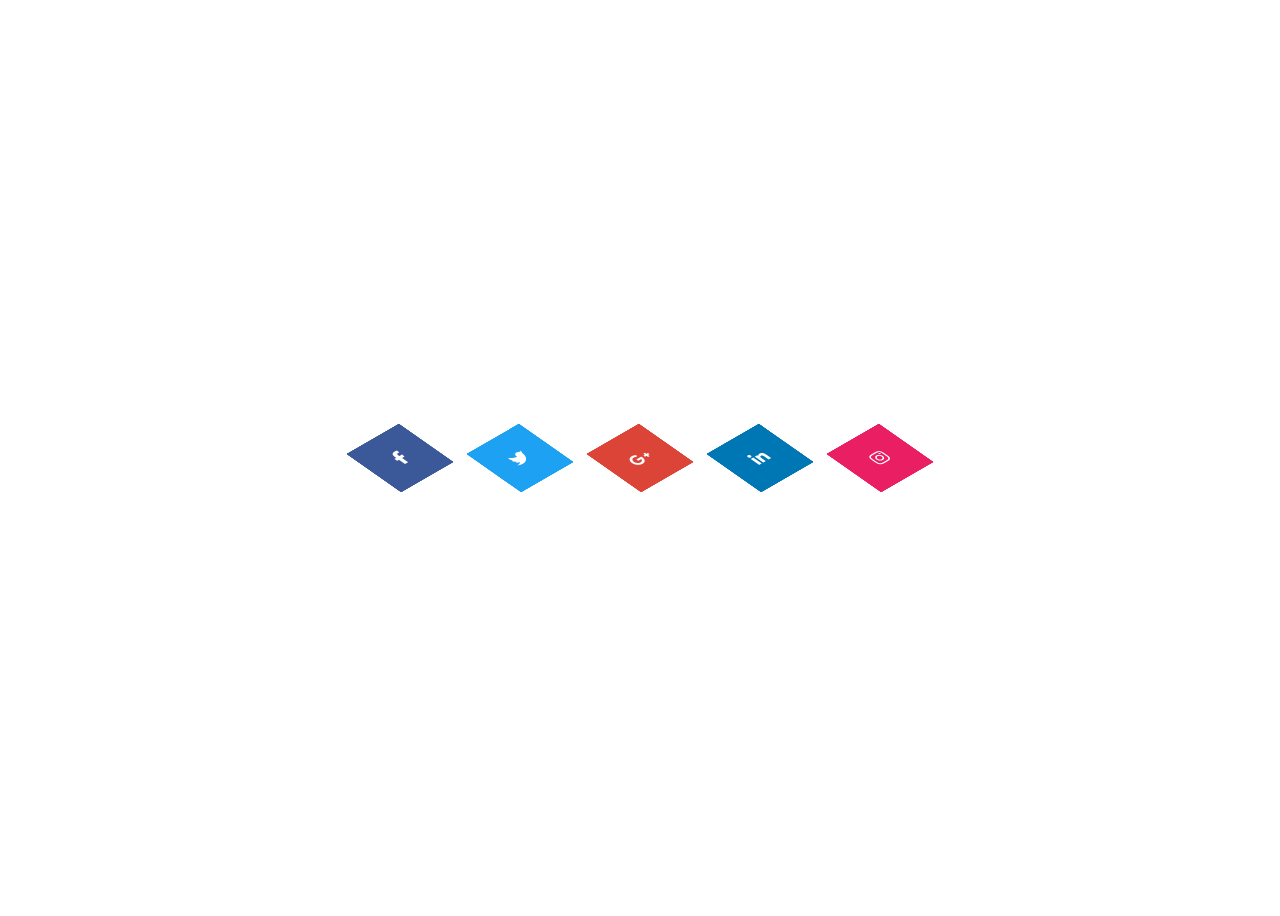
<file: Semana-01/Dia-01/index.html>
<!DOCTYPE html>
<html lang="en">
<head>
    <meta charset="UTF-8">
    <meta name="viewport" content="width=device-width, initial-scale=1.0">
    <title>DesafioUm</title>
    <link href="main.css" rel="stylesheet" />
    <link rel="stylesheet" href="https://cdnjs.cloudflare.com/ajax/libs/font-awesome/6.4.0/css/all.min.css">
</head>
<body>
    <ul class="container">
        <li class="icon-item facebook">
            <a href="#">
                <span></span>
                <span></span>
                <span></span>
                <span></span>
                <span class="fab fa-facebook-f"></span>
            </a>
        </li>
        <li class="icon-item twitter">
            <a href="#">
                <span></span>
                <span></span>
                <span></span>
                <span></span>
                <span class="fab fa-twitter"></span>
            </a>
        </li>
        <li class="icon-item google-plus">
            <a href="#">
                <span></span>
                <span></span>
                <span></span>
                <span></span>
                <span class="fab fa-google-plus-g"></span>
            </a>
        </li>
        <li class="icon-item linkedin">
            <a href="#">
                <span></span>
                <span></span>
                <span></span>
                <span></span>
                <span class="fab fa-linkedin-in"></span>
            </a>
        </li>
        <li class="icon-item instagram">
            <a href="#">
                <span></span>
                <span></span>
                <span></span>
                <span></span>
                <span class="fab fa-instagram"></span>
            </a>
        </li>
    </ul>

</body>
</html>
</file>
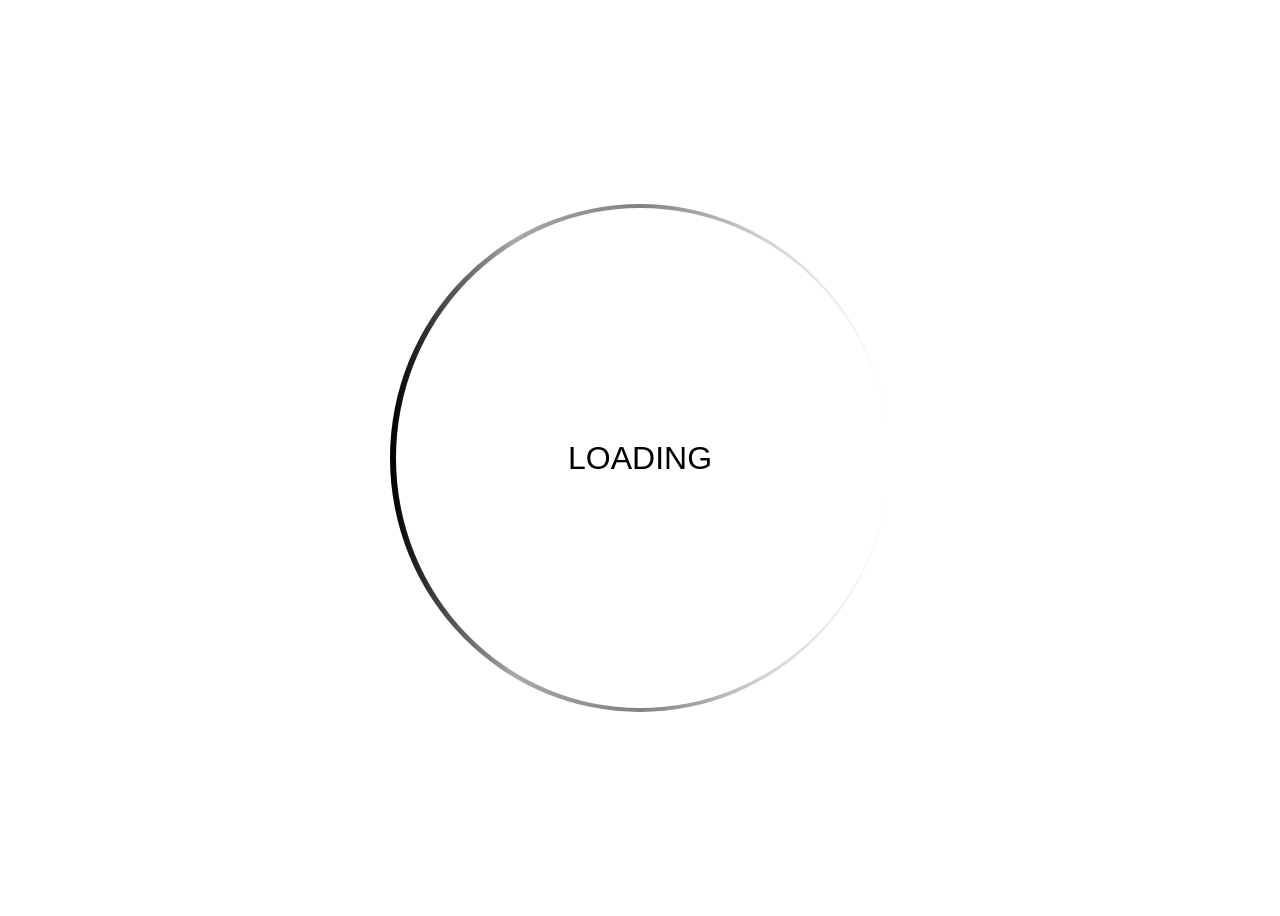
<file: Semana-01/Dia-02/index.html>
<!DOCTYPE html>
<html lang="en">
<head>
    <meta charset="UTF-8">
    <meta name="viewport" content="width=device-width, initial-scale=1.0">
    <title>DesafioDois</title>
    <link href="main.css" rel="stylesheet" />
    <link rel="stylesheet" href="https://cdnjs.cloudflare.com/ajax/libs/font-awesome/6.4.0/css/all.min.css">
</head>
<body>
    <ul class="container">
    
        <div class="container">
            <div class="loader">    
            </div> 
            <span>LOADING</span>
        </div>
    
        
    </ul>
</body>

</html>
</file>
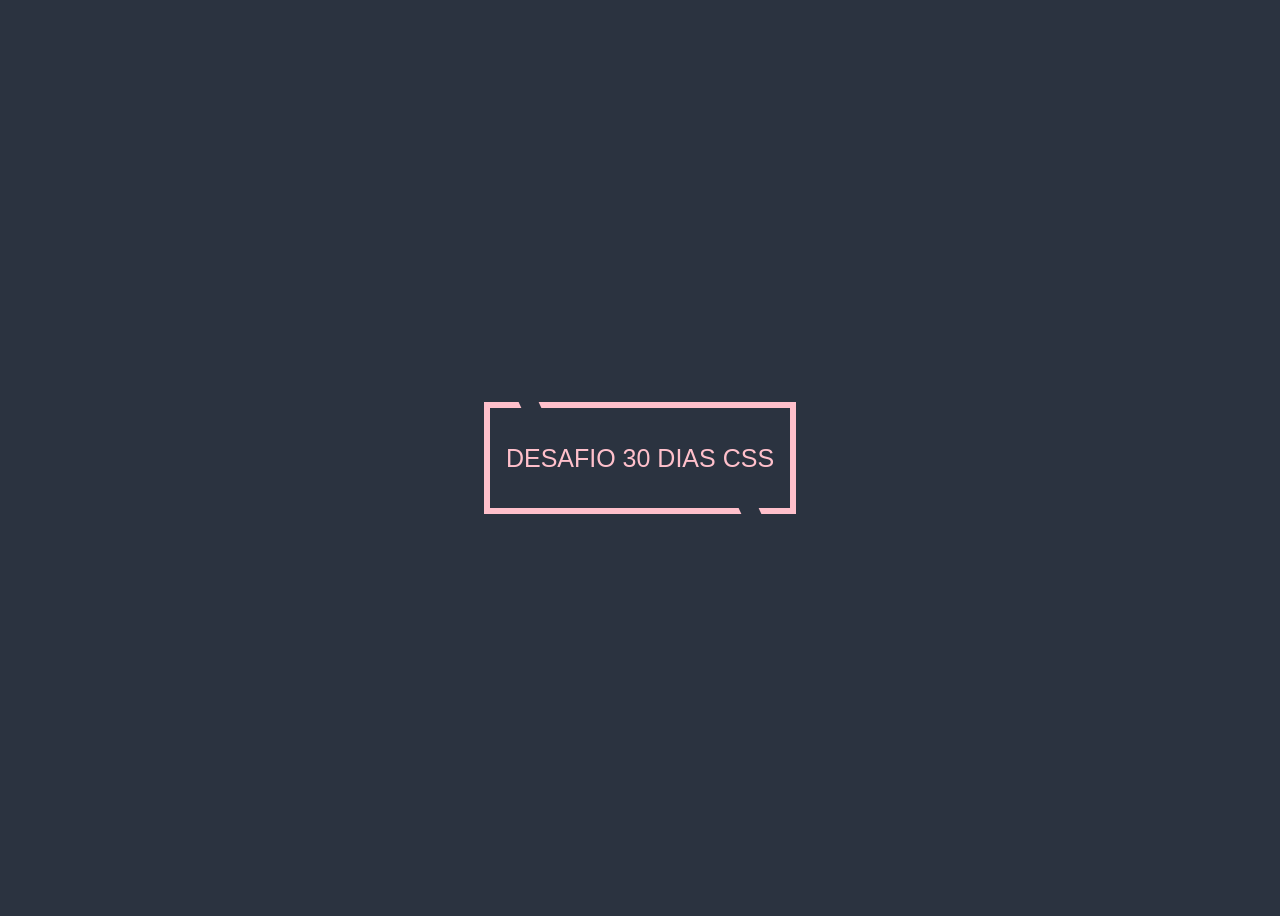
<file: semana-02/Dia-03/index.html>
<!DOCTYPE html>
<html lang="en">
<head>
    <meta charset="UTF-8">
    <meta name="viewport" content="width=device-width, initial-scale=1.0">
    <title>DesafioTres</title>
    <link href="main.css" rel="stylesheet" />
    <link rel="stylesheet" href="https://cdnjs.cloudflare.com/ajax/libs/font-awesome/6.4.0/css/all.min.css">
</head>
<body>
    
    <ul class="container">
    
        <div class="container">
            <div class="botao"> DESAFIO 30 DIAS CSS  
                
            </div> 

        </div>
    
        
    </ul>
</body>

</html>
</file>
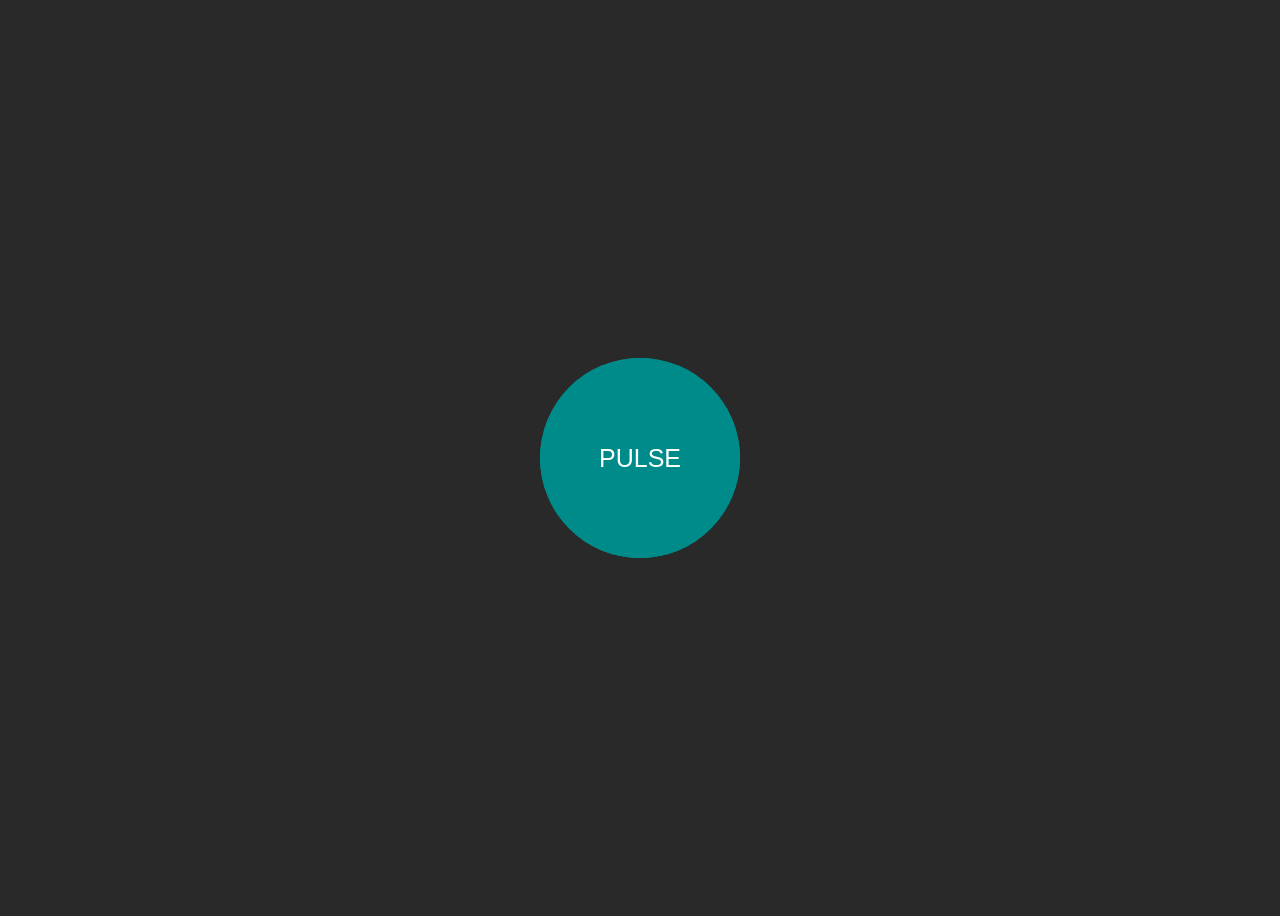
<file: semana-02/Dia-04/index.html>
<!DOCTYPE html>
<html lang="en">
<head>
    <meta charset="UTF-8">
    <meta name="viewport" content="width=device-width, initial-scale=1.0">
    <title>DesafioQuatro</title>
    <link href="main.css" rel="stylesheet" />
    <link rel="stylesheet" href="https://cdnjs.cloudflare.com/ajax/libs/font-awesome/6.4.0/css/all.min.css">
</head>
<body>
    <ul class="container">
        <div class="pulso">
        </div>
    </ul>

</body>
</html>
</file>
<file: Semana-01/Dia-01/main.css>
body {
    display: flex;
    justify-content: center;
    align-items: center;
    min-height: 100vh;
  
}
ul {
    list-style: none;
    display: flex;
    padding: 0;
    margin: 0;
    gap: 60px;
    align-items: center;
}


.facebook a{
    position: relative;
    display: block;
    width: 60px;
    height: 60px;
    background-color: #8b9dc3;
     
    
    transform: rotate(-30deg) skew(25deg);
    transition: 0.5s;
}
.facebook a span{
    position: absolute;
    width: 100%;
    height: 100%;
    background-color: #3B5998;

    transition: 0.5s;
    display: flex;
    justify-content: center;
    align-items: center;
    color: #ffffff;
}
.twitter a{
    position: relative;
    display: block;
    width: 60px;
    height: 60px;
    background-color: #b2dffb;
     
    
    transform: rotate(-30deg) skew(25deg);
    transition: 0.5s;
}
.twitter a span{
    position: absolute;
    width: 100%;
    height: 100%;
    background-color: #1DA1F2;

    transition: 0.5s;
    display: flex;
    justify-content: center;
    align-items: center;
    color: #ffffff;
}
.google-plus a{
    position: relative;
    display: block;
    width: 60px;
    height: 60px;
    background-color: #f7b2b2;
     
    
    transform: rotate(-30deg) skew(25deg);
    transition: 0.5s;
}
.google-plus a span{
    position: absolute;
    width: 100%;
    height: 100%;
    background-color: #db4437;

    transition: 0.5s;
    display: flex;
    justify-content: center;
    align-items: center;
    color: #ffffff;
}
.linkedin a{
    position: relative;
    display: block;
    width: 60px;
    height: 60px;
    background-color: #a0c4ff;
     
    
    transform: rotate(-30deg) skew(25deg);
    transition: 0.5s;
}
.linkedin a span{
    position: absolute;
    width: 100%;
    height: 100%;
    background-color: #0077B5;

    transition: 0.5s;
    display: flex;
    justify-content: center;
    align-items: center;
    color: #ffffff;
}
.instagram a{
    position: relative;
    display: block;
    width: 60px;
    height: 60px;
    background-color: #e8bfe3;
     
    
    transform: rotate(-30deg) skew(25deg);
    transition: 0.5s;
}
.instagram a span{
    position: absolute;
    width: 100%;
    height: 100%;
    background-color: #e91e63;

    transition: 0.5s;
    display: flex;
    justify-content: center;
    align-items: center;
    color: #ffffff;

}
.icon-item a:hover span:nth-child(5) {transform: translate(40px, -40px); opacity: 1;}
.icon-item a:hover span:nth-child(4) {transform: translate(30px, -30px); opacity: 0.6;}
.icon-item a:hover span:nth-child(3) {transform: translate(20px, -20px); opacity: 0.4;}
.icon-item a:hover span:nth-child(2) {transform: translate(10px, -10px); opacity: 0.2;}
.icon-item a:hover span:nth-child(1) {transform: translate(0, 0); opacity: 0.1; }
</file>
<file: Semana-01/Dia-02/main.css>
body {
    display: flex;
    justify-content: center;
    align-items: center;
    min-height: 100vh;
  
}
ul {
    list-style: none;
    display: flex;
    padding: 0;
    margin: 0;
    gap: 60px;
    align-items: center;
}
.container{
    position: relative; 
    width: 500px; 
    height: 500px; 
    display: flex; 
    justify-content: center; 
    align-items: center;
}

.loader{
    border: 4px solid transparent;
    border-style: solid;
    background-color: white;
    border-radius: 50%;
    width: 500px;
    height: 500px;
    background-image: 
        linear-gradient(white, white), 
        linear-gradient(to right,black,darkgray, gray, lightgray, white);
  
    background-origin: border-box;
    background-clip: padding-box, border-box;
    border-left: 6px solid transparent;
    border-right: 1px solid transparent;
    animation: rotate linear infinite;
    animation-duration: 1s;
    animation-direction: normal;
    
}
.container span{
    justify-content: center;
    position: absolute;
    width: 100%;
    height: 100%;
    display: flex;
    justify-content: center;
    align-items: center;
    font-size: 2rem;
    color: black;
    font-family: Arial;
    
}



@keyframes rotate {
    0%{
        transform: rotate(0deg);
    }
    100%{
        transform: rotate(360deg);
    }
}
</file>
<file: semana-02/Dia-03/main.css>
body {
    display: flex;
    justify-content: center;
    align-items: center;
    min-height: 100vh;
    background-color: #2b3340;
  
}
ul {
    list-style: none;
    display: flex;
    padding: 0;
    margin: 0;
    gap: 60px;
    align-items: center;
}
.container{
    position: relative; 
    width: 500px; 
    height: 500px; 
    display: flex; 
    justify-content: center; 
    align-items: center;
}

.botao{
    border: 6px solid transparent;
    border-style: solid;
    width: 300px;
    height: 100px;
    border-color: pink;
    background-origin: border-box;
    background-clip: padding-box, border-box;
    color:  pink;
    display:flex;
    align-items: center;
    justify-content: center;
    font-family: Arial;
    font-size: 25px;
    transition: transform 0.5s ease;
}

.botao::before{
    content: "";
    position:absolute;
    margin-top: 194px;
    margin-left: 130px;
    top: 0;
    left: 0;
    width: 20px;
    height: 6px;
    box-sizing: border-box;
    background: #2b3340;
    transform: skew(25deg);
    transition: transform 0.8s ease;
  
}

.botao::after{
    content: "";
    position:absolute;
    margin-top: 300px;
    margin-left: 350px;
    top: 0;
    left: 0;
    width: 20px;
    height: 6px;
    box-sizing: border-box;
    background: #2b3340;
    transform: skew(25deg);
    transition: transform 0.8s ease;
  
}
.botao:hover::before{
    transform: translate(220px) skew(25deg);;
}

.botao:hover::after{
    transform: translate(-220px) skew(25deg);;
}
</file>
<file: semana-02/Dia-04/main.css>
body {
    display: flex;
    justify-content: center;
    align-items: center;
    min-height: 100vh;
    background-color: #292929;
}
ul {
    list-style: none;
    display: flex;
    padding: 0;
    margin: 0;
    gap: 60px;
    align-items: center;
}

.pulso{
    width: 200px;
    height: 200px;
    background-color: darkcyan;
    border-radius: 50%;
    display:flex;
  
    font-family: Arial;
    font-size: 25px;
    color: white;
    
}

.pulso::before{
    content: "";
    position: absolute;
    width: 200px;
    height: 200px;
    background-color: darkcyan;
    border-radius: 50%;
    animation: pulsar 1.5s ease-out infinite;
    
}
.pulso::after{
    content: "PULSE";
    position: absolute;
    display: flex;
    justify-content: center;
    align-items: center;
    width: 200px;
    height: 200px;
    
    
    
}





@keyframes pulsar {
    0% {
        transform: scale(1);
        opacity: 1;
    }
    20%{
        transform: scale(1.1);
        opacity: 0.9;
    }
   
    100% {
        transform: scale(1.5);
        opacity: 0;
    }
}
</file>
